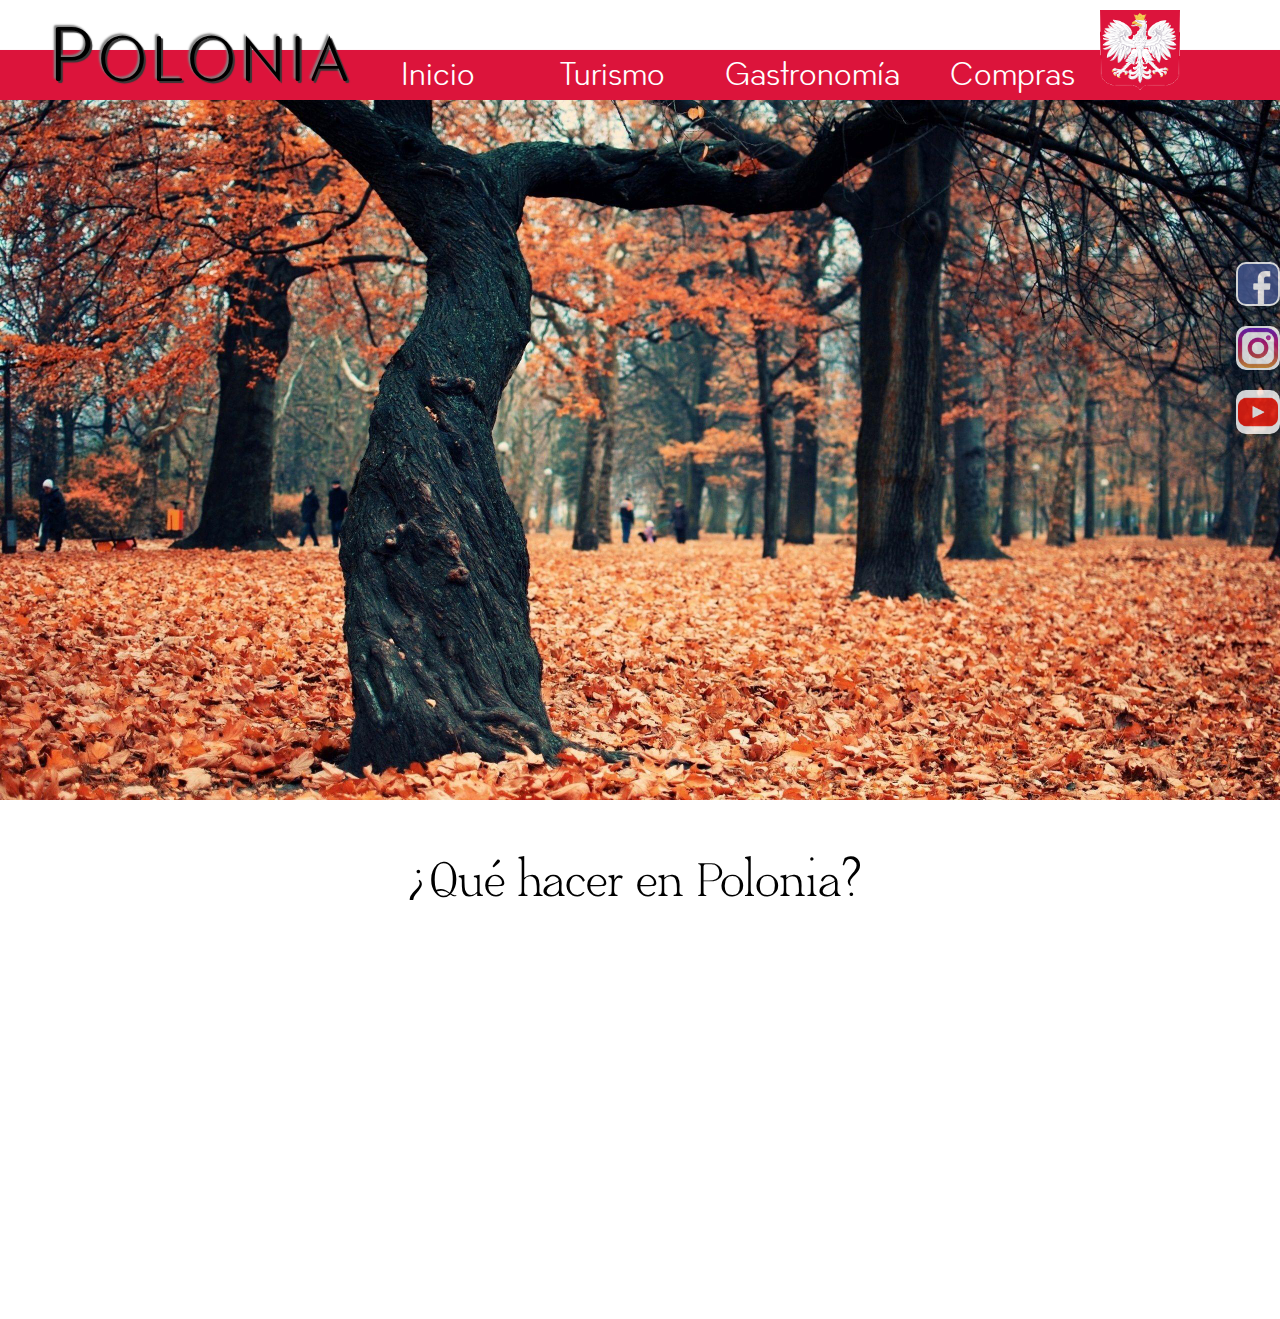
<file: MiniProyectoPersonal2/index.html>
<!doctype html>
<html>
<head>
<meta charset ="UTF-8"/>
<title>Polonia</title>
<link rel="icon" href="img/favicon.ico" type="image/x-icon"/>
<link rel="shortcut icon" href="img/favicon.ico" type="image/x-icon"/>
<link rel="stylesheet" type="text/css" href="css/estilo.css"/>
<link rel="stylesheet" type="text/css" href="css/index.css"/>
</head>
<body>

<div class="contenedor">
	<img id="fondo" src="img/menu.png">
	<div class="titulo">
		<span class="pol" >POLONIA</span>
		<div class="menu">
			<div class="menu1">
				<a href="index.html">Inicio</a><br>
			</div>
			<div class="menu2">
				<a href="turismo.html">Turismo</a><br>
			</div>
			<div class="menu3">
				<a href="gastro.html">Gastronomía</a><br>
			</div>
			<div class="menu4">
				<a href="compras.html">Compras</a><br>
			</div>
		</div> 	
		<img id="escudo" src="img/escudo.png">
	</div> 
</div> 


<div id="icons">
<a target="_blank" class="ico-1" href="https://www.facebook.com/OficinadeTurismodePolonia/?eid=ARAnVy6aGpPIT8eXVbPUxLpg48yqbIC7Q8FecE2Vit7SKEBjmXnY8jfQP7cYC5osjBlO7bfFDMTuQI5F"></a>
<a target="_blank" class="ico-2" href="https://www.instagram.com/polonia.travel.it/?hl=pl"></a>
<a target="_blank" class="ico-3" href="https://www.youtube.com/user/polandtravel"></a>
</div>
<div class="polonia">
<img src="img/polonia.jpg">
</div>

<div class="slider">
<span>¿Qué hacer en Polonia?</span>
	<ul>
		<li class="s-turismo">
			<a href="turismo.html">Visitar distintos lugares</a><br>
			<img src="img/turismo.jpg">
			<img src="img/turismo2.jpg">
		</li>
		
		<li class="s-comida">
			<a href="gastro.html">Probar platos regionales</a><br>
			<img src="img/pierogi.jpg">
			<img src="img/sopa.jpg">
		</li>
		<li class="s-compras">
		
			<a href="compras.html">Ir de compras</a><br>
			<img src="img/ambar.jpg">
			<img src="img/alcohol.jpg">
		</li>
	</ul>	
</div>


<div class="pie">
	
	<span>¿Planeas un viaje a Polonia?</span>
	<span>Visita estas webs para informarte</span>
	<a target="_blank" href="https://www.booking.com">Booking</a>
	<a target="_blank" href="https://www.trivago.es">Trivago</a>
	<a target="_blank" href="https://www.kayak.es">Kayak</a>
	</br>
	<a href="formulario.html">Contáctanos</a>
	</br>
	<a href="Guia_Estilo.pdf">Guia de Estilo de la página</a>
</div>


</body>


</html>
</file>
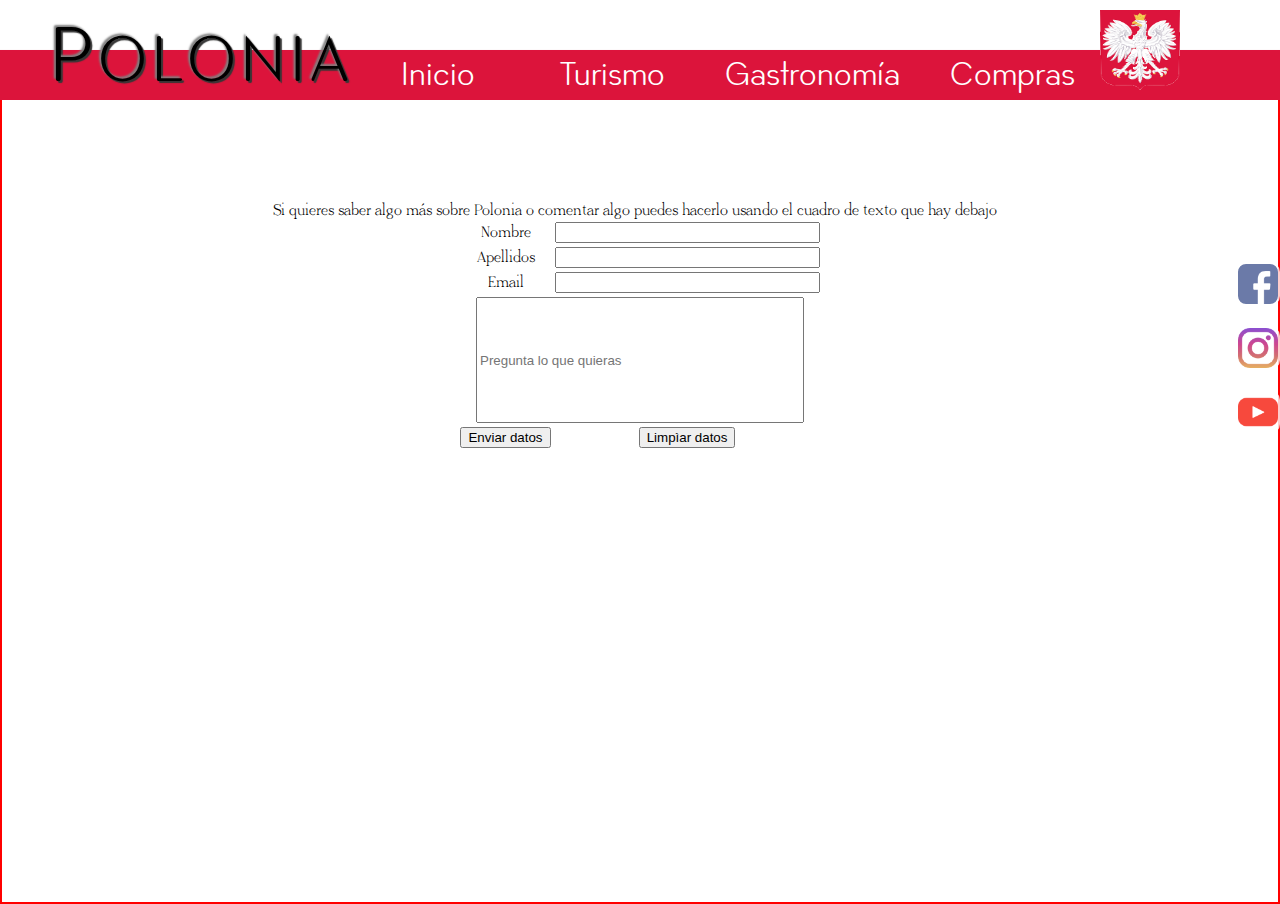
<file: MiniProyectoPersonal2/formulario.html>
<!doctype html>
<html>
<head>
<meta charset ="UTF-8"/>
<title>Polonia</title>
<link rel="icon" href="img/favicon.ico" type="image/x-icon"/>
<link rel="shortcut icon" href="img/favicon.ico" type="image/x-icon"/>
<link rel="stylesheet" type="text/css" href="css/formulario.css"/>
<link rel="stylesheet" type="text/css" href="css/estilo.css"/>
</head>
<body>

<div class="contenedor">
	<img id="fondo" src="img/menu.png">
	<div class="titulo">
		<span class="pol" >POLONIA</span>
		<div class="menu">
			<div class="menu1">
				<a href="index.html">Inicio</a><br>
			</div>
			<div class="menu2">
				<a href="turismo.html">Turismo</a><br>
			</div>
			<div class="menu3">
				<a href="gastro.html">Gastronomía</a><br>
			</div>
			<div class="menu4">
				<a href="compras.html">Compras</a><br>
			</div>
		</div> 	
		<img id="escudo" src="img/escudo.png">
	</div> 
</div> 


<div id="icons">
<a target="_blank" class="ico-1" href="https://www.facebook.com/OficinadeTurismodePolonia/?eid=ARAnVy6aGpPIT8eXVbPUxLpg48yqbIC7Q8FecE2Vit7SKEBjmXnY8jfQP7cYC5osjBlO7bfFDMTuQI5F"></a>
<a target="_blank" class="ico-2" href="https://www.instagram.com/polonia.travel.it/?hl=pl"></a>
<a target="_blank" class="ico-3" href="https://www.youtube.com/user/polandtravel"></a>
</div>
<div class="formulario">
<table>
	<form>
		<span>Si quieres saber algo más sobre Polonia o comentar algo puedes hacerlo usando el cuadro de texto que hay debajo</span>
		<tr>
			<td>Nombre</td><td><input type="text" name="nombre" size="30" maxlength="20"></td>
		</tr>	
		<tr>
			<td>Apellidos</td><td><input type="text" name="apellidos" size="30" maxlength="20"></td>
		</tr>
		<tr>
			<td>Email</td><td><input type="email" name="email" size="30" maxlength="30"></td>	
		</tr>
		<tr>
			<td class="coment" colspan="2"><input type="text" name="text" style="width : 320px; height : 120px;" 			placeholder="Pregunta lo que quieras"></td>	
			</tr>
			<tr>
				<td class="boton">
					<input type="submit" value="Enviar datos">
				</td>
				<td class="boton2">
					<input type="reset" value="Limpìar datos">	
				</td>
			</tr>
		</form>		
	</table>
	</div>

</body>
</html>
</file>
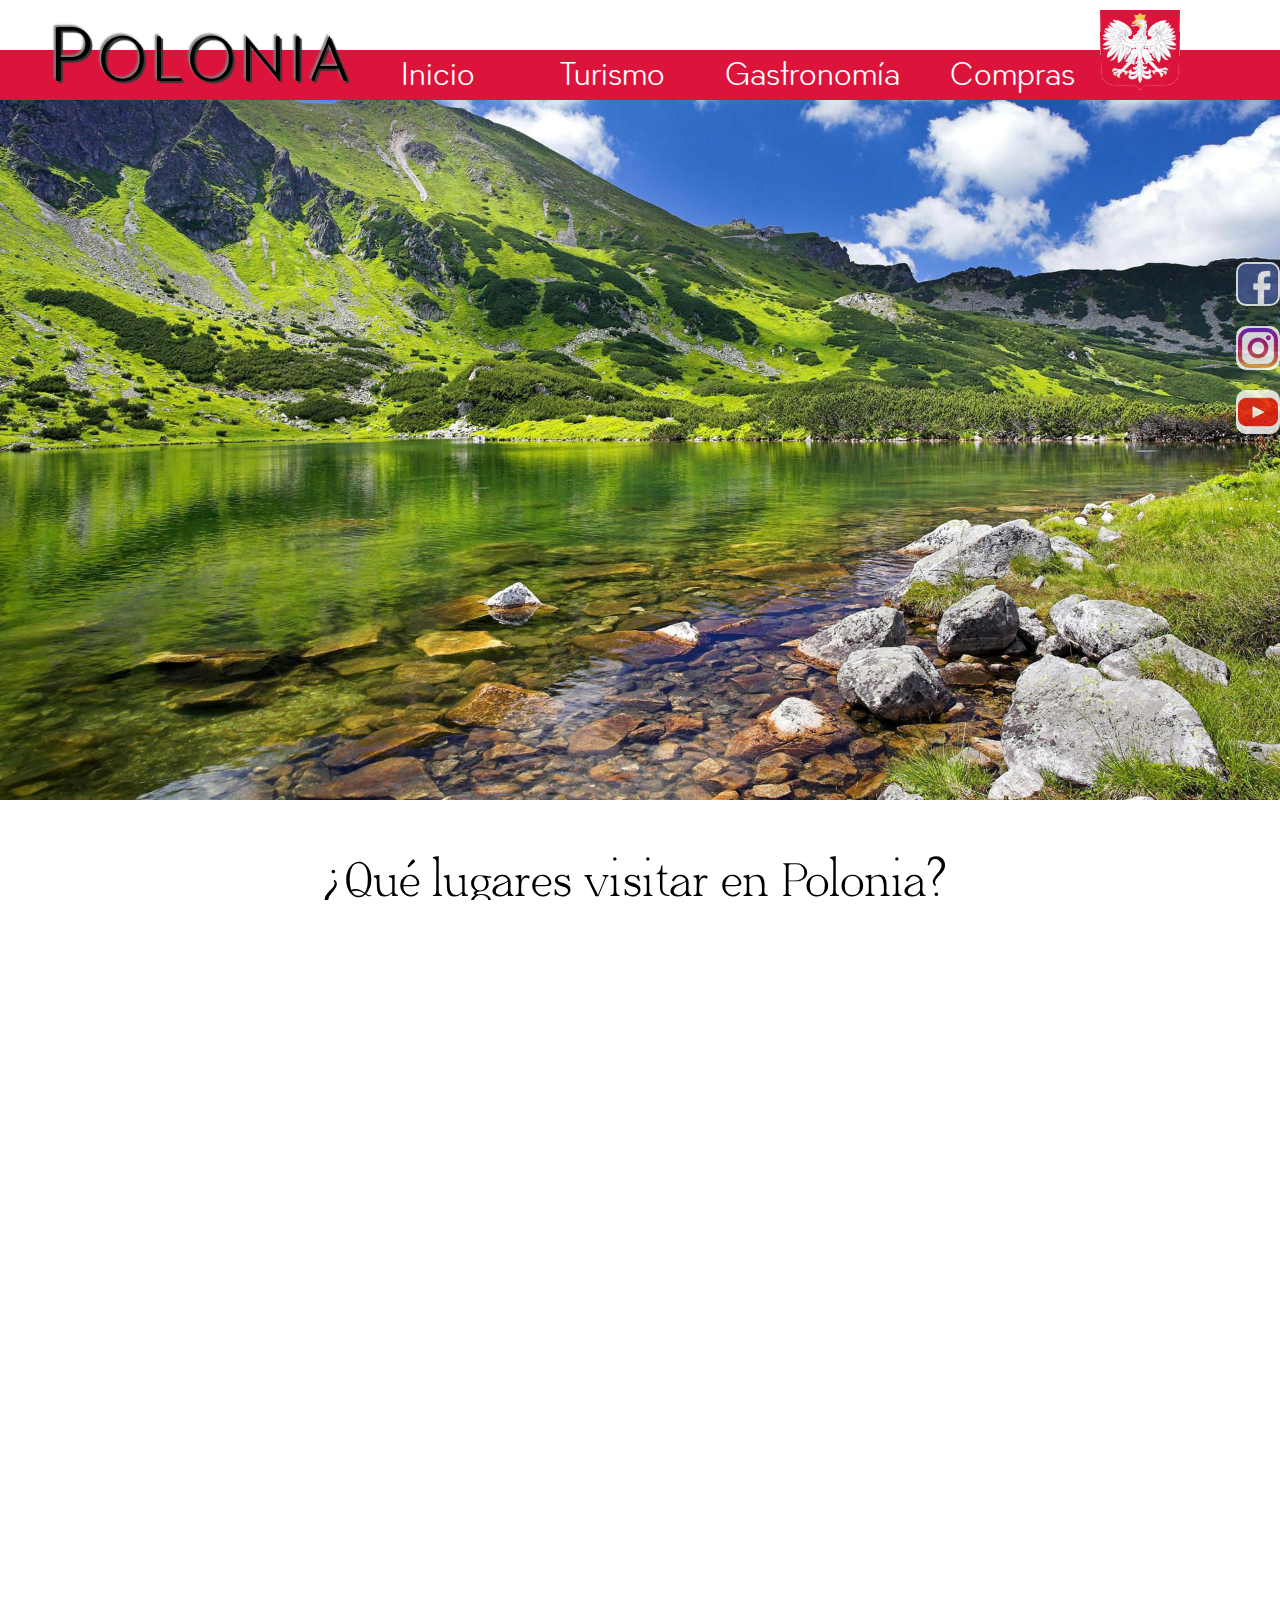
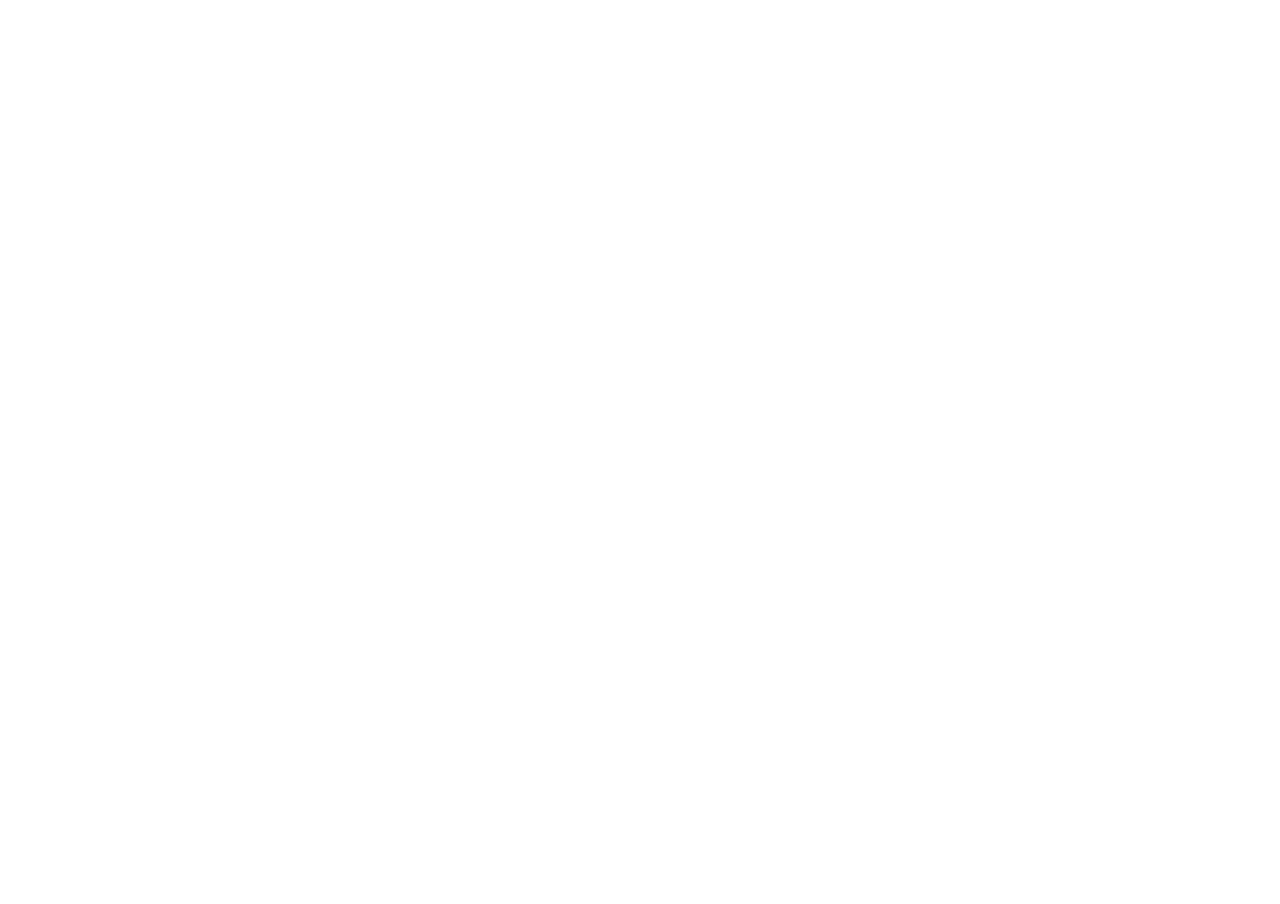
<file: MiniProyectoPersonal2/turismo.html>
<!doctype html>
<html>
<head>
<title>Polonia</title>
<meta charset ="UTF-8"/>
<link rel="icon" href="img/favicon.ico" type="image/x-icon"/>
<link rel="shortcut icon" href="img/favicon.ico" type="image/x-icon"/>
<link rel="stylesheet" type="text/css" href="css/turismo.css"/>
<link rel="stylesheet" type="text/css" href="css/estilo.css"/>
</head>
<body>

<div class="contenedor">
	<img id="fondo" src="img/menu.png">
	<div class="titulo">
		<span class="pol" >POLONIA</span>
			<div class="menu">
			<div class="menu1">
				<a href="index.html">Inicio</a><br>
			</div>
			<div class="menu2">
				<a href="turismo.html">Turismo</a><br>
			</div>
			<div class="menu3">
				<a href="gastro.html">Gastronomía</a><br>
			</div>
			<div class="menu4">
				<a href="compras.html">Compras</a><br>
			</div>
		</div> 	
		<img id="escudo" src="img/escudo.png">
	</div> 
</div> 
<div class="lateral">
</div>

<div id="icons">
<a target="_blank" class="ico-1" href="https://www.facebook.com/OficinadeTurismodePolonia/?eid=ARAnVy6aGpPIT8eXVbPUxLpg48yqbIC7Q8FecE2Vit7SKEBjmXnY8jfQP7cYC5osjBlO7bfFDMTuQI5F"></a>
<a target="_blank" class="ico-2" href="https://www.instagram.com/polonia.travel.it/?hl=pl"></a>
<a target="_blank" class="ico-3" href="https://www.youtube.com/user/polandtravel"></a>
</div>
<div class="polonia">
<img src="img/fondot.jpg">
</div>

<div id="encabezado">
<span>¿Qué lugares visitar en Polonia?</span>
</div>
<!-- Lugar 1 -->
<div class="lugarvisita">
	
	<div class="texto">
		
		<p><span>Cracovia</span><br><br>;Cracovia no es la capital de Polonia, pero sí posee 
		un pasado señorial que la gran mayoría de quienes deciden 
		viajar a este país desean conocer. Su centro histórico es 
		simplemente espectacular y constituye uno de los lugares más 
		bonitos de Polonia. La plaza Rynek Glówny es su corazón y se trata de 
		la plaza medieval más grande de Europa, datando del siglo XIII. 
		</p>
	</div>
	<div class="imagen">
		<img src="img/cracovia.jpg" >
	</div>
	<br>
</div>

<!-- Lugar 2 -->
<div class="lugarvisita">
	
	<div class="texto">
		
		<p><span>Torun</span><br><br>En las márgenes del río Vistula 
		se encuentra la ciudad que vio nacer al astrónomo Nicolás Copérnico. 
		Torun es Patrimonio de la Humanidad de la Unesco desde 1997 y es uno de 
		los lugares más bonitos de Polonia gracias a sus deliciosas edificaciones del 
		centro histórico, de estilo gótico. La Plaza Mayor es la principal atracción. 
		En ella, no dejes de subir a la torre del Ayuntamiento, que te proporcionará una 
		vista estupenda de la ciudad.
		</p>
	</div>
	<div class="imagen">
		<img src="img/torun.jpg" >
	</div>
	<br>
</div>

<!-- Lugar 3 -->

<div class="lugarvisita">
	
	<div class="texto">
		
		<p><span>Gdansk</span><br><br>Peinada por la brisa del Báltico, Gdansk 
		es uno de los lugares más bonitos de Polonia. Su centro histórico atrae 
		a muchísimos visitantes con ganas de contemplar una bella arquitectura resultado 
		de siglos de historia. La conocida como capital del ámbar es un lugar para pasar 
		al menos un día y luego descubrir las vecinas y también costeras Sopot y Gdynia. 
		Te recomendamos comenzar tu visita por la llamada Puerta Alta (en el cruce de las 
		calles Dluga y Boguslawskiego) y la Puerta Dorada, dos preciosas construcciones 
		con inscripciones y emblemas de la ciudad. 
		</p>
	</div>
	<div class="imagen">
		<img src="img/gdansk.jpg" >
	</div>
	<br>
</div>
<!-- Lugar 4 -->
<div class="lugarvisita">
	
	<div class="texto">
		
		<p><span>Zakopane</span><br><br>A 850 metros sobre el nivel del mar, 
		a los pies de los montes Tatras, se encuentra Zakopane. Esta ciudad 
		con muchísimo encanto suele ser visitada durante la temporada de invierno, 
		cuando está cubierta de nieve y donde se puede esquiar en su estación de esquí,
		y en verano, cuando se puede disfrutar de un clima más fresco que en el resto de 
		Polonia. Además de practicar todo tipo de deportes y de su clima, Zakopane también
		es un sitio tranquilo que descubrir. Puedes dedicar unos días a deambular por sus 
		galerías de arte, museos y restaurantes para concluir que es uno de los lugares más
		bonitos de Polonia.
	</div>
	<div class="imagen">
		<img src="img/zakopane.jpg" >
	</div>
</div>
<div class="pie">
	<span>¿Planeas un viaje a Polonia?</span>
	<span>Visita estas webs para informarte</span>
	<a target="_blank" href="https://www.booking.com">Booking</a>
	<a target="_blank" href="https://www.trivago.es">Trivago</a>
	<a target="_blank" href="https://www.kayak.es">Kayak</a>
	</br>
	<a href="formulario.html">Contáctanos</a>
	</br>
	<a href="Guia_Estilo.pdf">Guia de Estilo de la página</a>
</div>
</body>
</html>
</file>
<file: MiniProyectoPersonal2/css/estilo.css>
@font-face {
	font-family: Sublime;
	src:url(../fuentes/Sublime.ttf);
}
@font-face {
	font-family: Adega;
	src:url(../fuentes/Adega.otf);
}

html, body{
	font-family:Adega;
	height:100%;
	margin:0;
	overflow-x:hidden;
}
/*Menú*/
.titulo .pol {
    color: #202020;
    letter-spacing: .1em;
    text-shadow: -2px -2px 2px gray, 2px 2px 1px #363636;
}
.contenedor{
	position:fixed;
	font-family:Sublime;
	font-size:50px;
	left:0;
	top:0;
	width:100%;
	height:100px;
}
.titulo .pol{
	position:absolute;
	top:30px;
	left:50px;
	font-size:20px;
	color:black;
}
.titulo .pol:first-letter{
font-size:30px;
}
.menu1, .menu2, .menu3, .menu4{
	position:absolute;
	text-align:center;
	top:70px;
	width:175px;
	height:55px;
	font-size:12px;
	display:inline;	
	color:white;

}

.menu a:hover{
	color:lightgreen;
	text-decoration:underline;
	transition: .5s ease-in-out;
}

.menu a:active{
	color:black;
	transition:none;
}
.menu1{
	left:200px;	
}
.menu2{
	left:300px;	
}
.menu3{
	left:400px;	
}
.menu4{
	left:500px;	
}
#fondo{
	top:0;
	width:100%;
	height:100px;
}
#escudo{
	position:absolute;
	top:10px;
	right:100px;
	width:80px;
	height:80px;
}

a{
	margin-top:20px;
	Color:white;
	text-decoration:none;

}
/*Redes Sociales*/
#icons {
    position: fixed;
    right: 0;
    top: 242px;
    z-index: 1100;
}
#icons .ico-1{
	background: url(../img/facebook.png) no-repeat;
	background-color:white;
	background-size: cover;
}
#icons .ico-2{
    background: url(../img/insta.png) no-repeat;
    background-color:white;
    background-size: cover;
	
}
#icons .ico-3{
    background: url(../img/youtube.png) no-repeat;
    background-color:white;
    background-size: cover;
	
}
#icons a{
    height: 40px;
    width: 40px;
    display: block;
    margin-bottom: 2px;
    background-color: #fff;
    border-radius: 10px;
    border: solid 2px #fff;
    position: relative;
    opacity:0.8;
   
}
a:link {
    cursor: pointer;
}
#icons a:hover{
	border: solid 3px lightgreen;
}

.ico-1:hover{
	transform:scale(1.2);
	transition: .25s ease-in-out;
	
}
.ico-2:hover{
	
	transform:scale(1.2);
	transition: .25s ease-in-out;
	
}
.ico-3:hover{
	
	transform:scale(1.2);
	transition: .25s ease-in-out;
	
}
.polonia, .polonia img{
	width:100%;
	margin-top:px;
}
.pie{
	margin-top:20px;
	clear:both;
	text-align:center;
	height:50px;
	bottom:0;
	width:100%;
	background-color:gray;	
	
	
}
.pie a,span{
	margin-right:10px;
}
#encabezado{
	text-align:center;
	font-size:50px;
	margin-top:50px;
	margin-bottom:50px;	
	
}
.pie a::after{
content:"-";
}
.pie a::before{
content:"-";
}


@media screen and (min-width:963px){
@font-face {
	font-family: Sublime;
	src:url(../fuentes/Sublime.ttf);
}
@font-face {
	font-family: Adega;
	src:url(../fuentes/Adega.otf);
}

html, body{
	font-family:Adega;
	height:100%;
	margin:0;
	overflow-x:hidden;
}
/*Menú*/
.titulo .pol {
    color: #202020;
    letter-spacing: .1em;
    text-shadow: -2px -2px 2px gray, 2px 2px 1px #363636;
}
.contenedor{
	position:fixed;
	font-family:Sublime;
	font-size:50px;
	left:0;
	top:0;
	width:100%;
	height:100px;
}
.titulo .pol{
	position:absolute;
	top:30px;
	left:50px;
	font-size:30px;
	color:black;
}
.titulo .pol:first-letter{
font-size:40px;
}
.menu1, .menu2, .menu3, .menu4{
	position:absolute;
	text-align:center;
	top:65px;
	width:175px;
	height:55px;
	font-size:18px;
	display:inline;	
	color:white;

}

.menu a:hover{
	color:lightgreen;
	text-decoration:underline;
	transition: .5s ease-in-out;
}
.menu a:active{
	color:black;
	transition:none;
}
.menu1{
	left:250px;	
}
.menu2{
	left:350px;	
}
.menu3{
	left:500px;	
}
.menu4{
	left:650px;	
}
#fondo{
	top:0;
	width:100%;
	height:100px;
}
#escudo{
	position:absolute;
	top:10px;
	right:100px;
	width:80px;
	height:80px;
}

a{
	margin-top:20px;
	Color:white;
	text-decoration:none;

}
/*Redes Sociales*/
#icons {
    position: fixed;
    right: 0;
    top: 242px;
    z-index: 1100;
}
#icons .ico-1{
	background: url(../img/facebook.png) no-repeat;
	background-color:white;
	background-size: cover;
}
#icons .ico-2{
    background: url(../img/insta.png) no-repeat;
    background-color:white;
    background-size: cover;
	
}
#icons .ico-3{
    background: url(../img/youtube.png) no-repeat;
    background-color:white;
    background-size: cover;
	
}
#icons a{
    height: 40px;
    width: 40px;
    display: block;
    margin-bottom: 2px;
    background-color: #fff;
    border-radius: 10px;
    border: solid 2px #fff;
    position: relative;
    opacity:0.8;
   
}
a:link {
    cursor: pointer;
}
#icons a:hover{
	border: solid 3px lightgreen;
}

.ico-1:hover{
	transform:scale(1.2);
	transition: .25s ease-in-out;
	
}
.ico-2:hover{
	
	transform:scale(1.2);
	transition: .25s ease-in-out;
	
}
.ico-3:hover{
	
	transform:scale(1.2);
	transition: .25s ease-in-out;
	
}
.polonia, .polonia img{
	width:100%;
	margin-top:px;
}
.pie{
	margin-top:20px;
	clear:both;
	text-align:center;
	height:50px;
	bottom:0;
	width:100%;
	background-color:gray;	
	
	
}
.pie a,span{
	margin-right:10px;
}
#encabezado{
	text-align:center;
	font-size:50px;
	margin-top:50px;
	margin-bottom:50px;	
	
}
.pie a::after{
content:"-";
}
.pie a::before{
content:"-";
}
}

@media screen and (min-width:1025px){
@font-face {
	font-family: Sublime;
	src:url(../fuentes/Sublime.ttf);
}
@font-face {
	font-family: Adega;
	src:url(../fuentes/Adega.otf);
}

html, body{
	font-family:Adega;
	height:100%;
	margin:0;
	overflow-x:hidden;
}
/*Menú*/
.titulo .pol {
    color: #202020;
    letter-spacing: .1em;
    text-shadow: -2px -2px 2px gray, 2px 2px 1px #363636;
}
.contenedor{
	position:fixed;
	font-family:Sublime;
	font-size:50px;
	left:0;
	top:0;
	width:100%;
	height:100px;
}
.titulo .pol{
	position:absolute;
	top:10px;
	left:50px;
	font-size:50px;
	color:black;
}
.titulo .pol:first-letter{
font-size:60px;
}
.menu1, .menu2, .menu3, .menu4{
	position:absolute;
	text-align:center;
	top:55px;
	width:175px;
	height:55px;
	font-size:25px;
	display:inline;	
	color:white;

}
.menu a:hover{
	color:lightgreen;
	text-decoration:underline;
	transition: .5s ease-in-out;
}
.menu a:active{
	color:black;
	transition:none;
}
.menu1{
	left:350px;	
}
.menu2{
	left:525px;	
}
.menu3{
	left:725px;	
}
.menu4{
	left:925px;	
}
#fondo{
	top:0;
	width:100%;
	height:100px;
}
#escudo{
	position:absolute;
	top:10px;
	right:100px;
	width:80px;
	height:80px;
}

a{
	margin-top:20px;
	Color:white;
	text-decoration:none;

}
/*Redes Sociales*/
#icons {
    position: fixed;
    right: 0;
    top: 242px;
    z-index: 1100;
}
#icons .ico-1{
	background: url(../img/facebook.png) no-repeat;
	background-color:white;
	background-size: cover;
}
#icons .ico-2{
    background: url(../img/insta.png) no-repeat;
    background-color:white;
    background-size: cover;
	
}
#icons .ico-3{
    background: url(../img/youtube.png) no-repeat;
    background-color:white;
    background-size: cover;
	
}
#icons a{
    height: 40px;
    width: 40px;
    display: block;
    margin-bottom: 2px;
    background-color: #fff;
    border-radius: 10px;
    border: solid 2px #fff;
    position: relative;
    opacity:0.8;
   
}
a:link {
    cursor: pointer;
}
#icons a:hover{
	border: solid 3px lightgreen;
}

.ico-1:hover{
	transform:scale(1.2);
	transition: .25s ease-in-out;
	
}
.ico-2:hover{
	
	transform:scale(1.2);
	transition: .25s ease-in-out;
	
}
.ico-3:hover{
	
	transform:scale(1.2);
	transition: .25s ease-in-out;
	
}
.polonia, .polonia img{
	width:100%;
	margin-top:px;
}
.pie{
	margin-top:20px;
	clear:both;
	text-align:center;
	height:60px;
	bottom:0;
	width:100%;
	background-color:gray;	
	
	
}
.pie a,span{
	margin-right:10px;
}
#encabezado{
	text-align:center;
	font-size:50px;
	margin-top:50px;
	margin-bottom:50px;	
	
}
.pie a::after{
content:"-";
}
.pie a::before{
content:"-";
}
 
}
</file>
<file: MiniProyectoPersonal2/css/index.css>
/*Body*/
	
.slider{
	width:100%;
	margin-top:50px;
	font-size:50px;
	text-align:center;
	
}
ul{
display:flex;
padding:0;
list-style:none;
}

.slider ul{
width:300%;
animation: slide 15s infinite alternate ease-in-out;
}
.slider a{
	color:black;
}

.slider a:hover{
	color:lightgreen;
	text-decoration:underline;
	transition: .5s ease-in-out;
}
.slider li{
width:100%;
}

.slider img{
	margin-top:20px;
	margin:10px;
	width:240px;
	height:159px;
}







@keyframes slide{
	
	0%{margin-left: 0; }
	30%{margin-left: 0; }
	
	40%{margin-left: -100%; }
	70%{margin-left: -100%; }
	
	80%{margin-left: -200%; }
	100%{margin-left: -200%; }
	
	}
</file>
<file: MiniProyectoPersonal2/css/formulario.css>
body{
border:solid 2px red;
}
.formulario{
display:flex;
flex-direction:column;
justify-content:center;
align-items:center;
margin-top:200px;
}
input:required {
  border: 1px dashed red;
}



.formulario table{
text-align:center;
}
</file>
<file: MiniProyectoPersonal2/css/turismo.css>
/*Lugar 1*/
.lugarvisita{
margin-top:50px;
display:grid;
width:100%;
grid-template-columns: repeat(2, 50%);
grid-template-rows: repeat(1, 100%);
text-align:center;

}
.lugarvisita .imagen{
display:flex;
flex-direction:row;
justify-content:center;
align-items:center;
flex-wrap:wrap;
border-left:solid 1px red;

}
.lugarvisita .texto{
display:flex;
flex-direction:row;
justify-content:center;
align-items:center;
flex-wrap:wrap;
border-right:solid 1px red;
}
.imagen img{

width:400px;
height:252px;
}
.lugarvisita span{
	color:green;
	font-size:30px;
}
.lugarvisita p{	
width:40%;
text-align:center;
}
.menu a:active{
	color:black;
	transition:none;
}
.menu a:active{
	color:black;
	transition:none;
}
</file>
